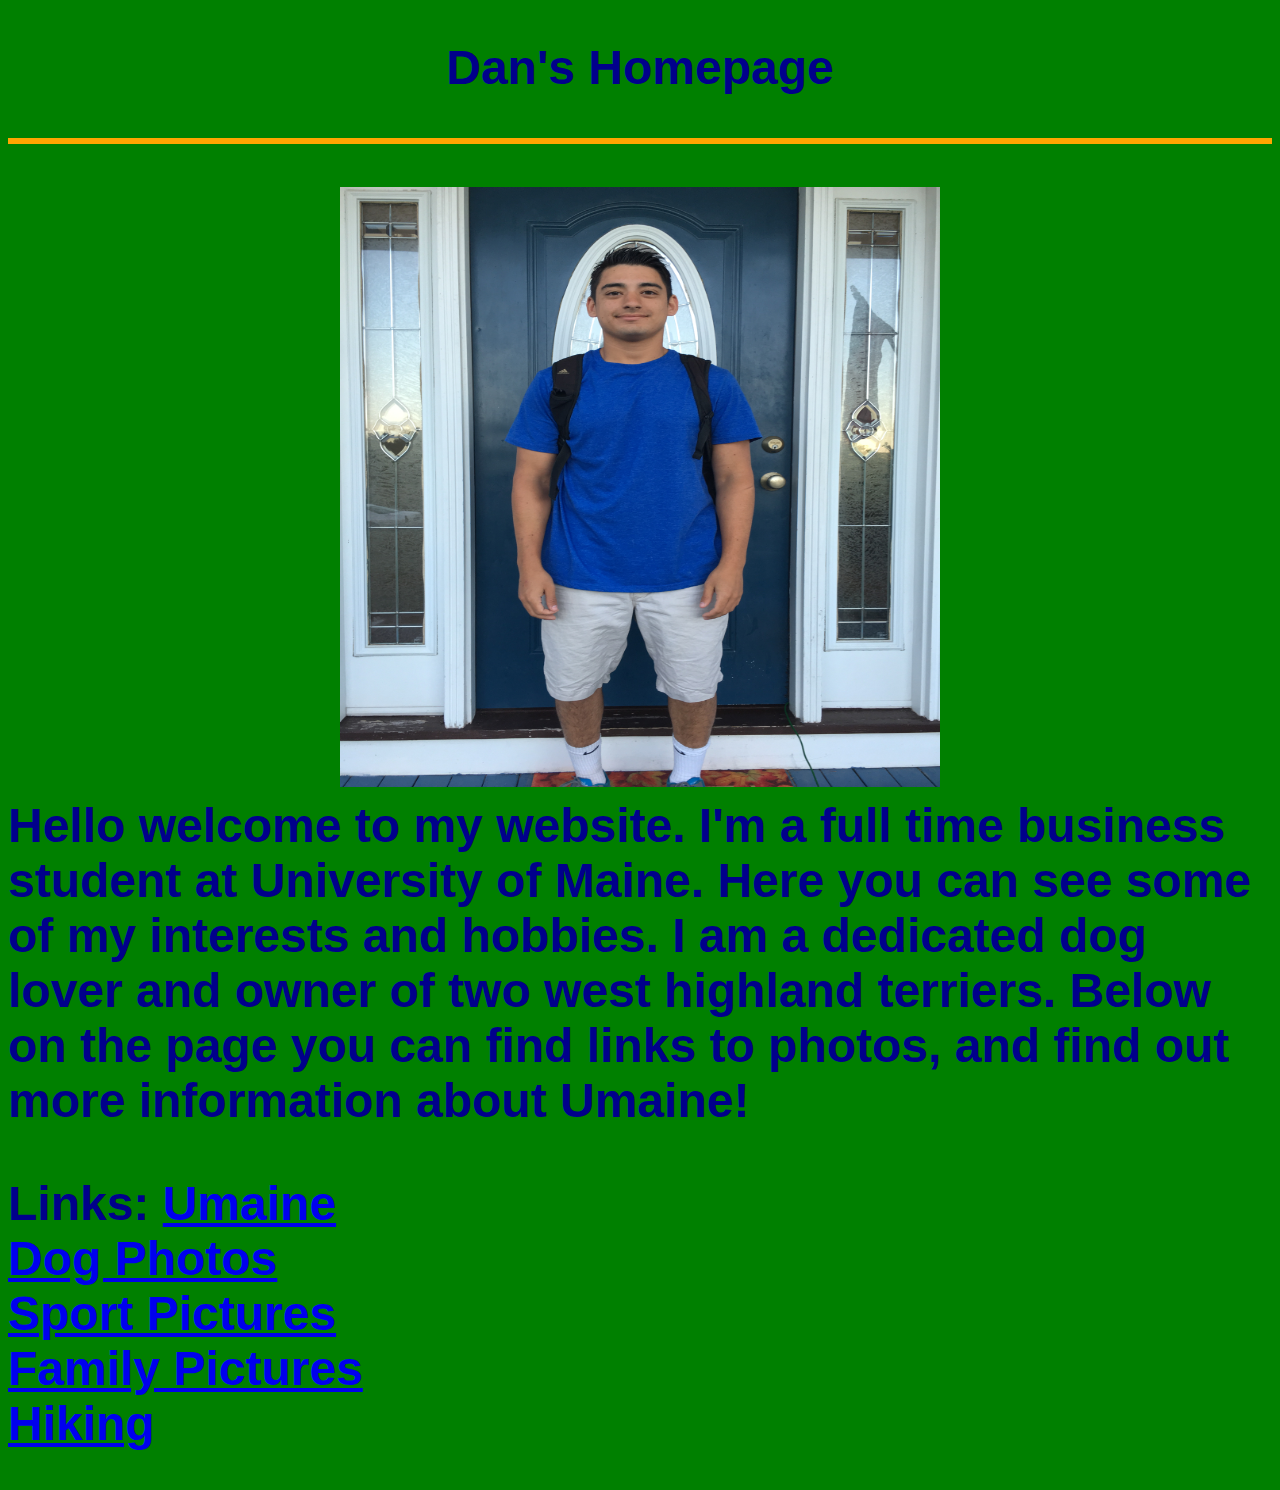
<file: index.html>
<!DOCTYPE html>
<html>

		<h2> <center> Dan's Homepage</center> </h2>
		<link href="https://fonts.googleapis.com/css?family=Oswald">
		 <link href="style.css" rel="stylesheet"> 
			</head>
	<body>
		<h1>   </h1>
		<h2 Daniel Dipano, Student</h2>
			
		<Center><IMG SRC="IMG_0639.JPG" height="600" width="600"></Center>	
			
			
			Hello welcome to my website. I'm a full time business student at University of Maine. Here you can see some of my interests and hobbies. I am a dedicated dog lover and owner of two west highland terriers. Below on the page you can find links to photos, and find out more information about Umaine!  </P> 
		

		
		Links:
<A HREF="https://umaine.edu/">Umaine</A> <Div> <A HREF="index2.html">Dog Photos </A></DIV>        <DIV> <A HREF="index3.html"> Sport Pictures </A></DIV>     <DIV> <A HREF="index4.html"> Family Pictures </A> </DIV>  <DIV> <A HREF="index5.html"> Hiking</A> </DIV>							
		
		</body>
	
	</html>
</file>
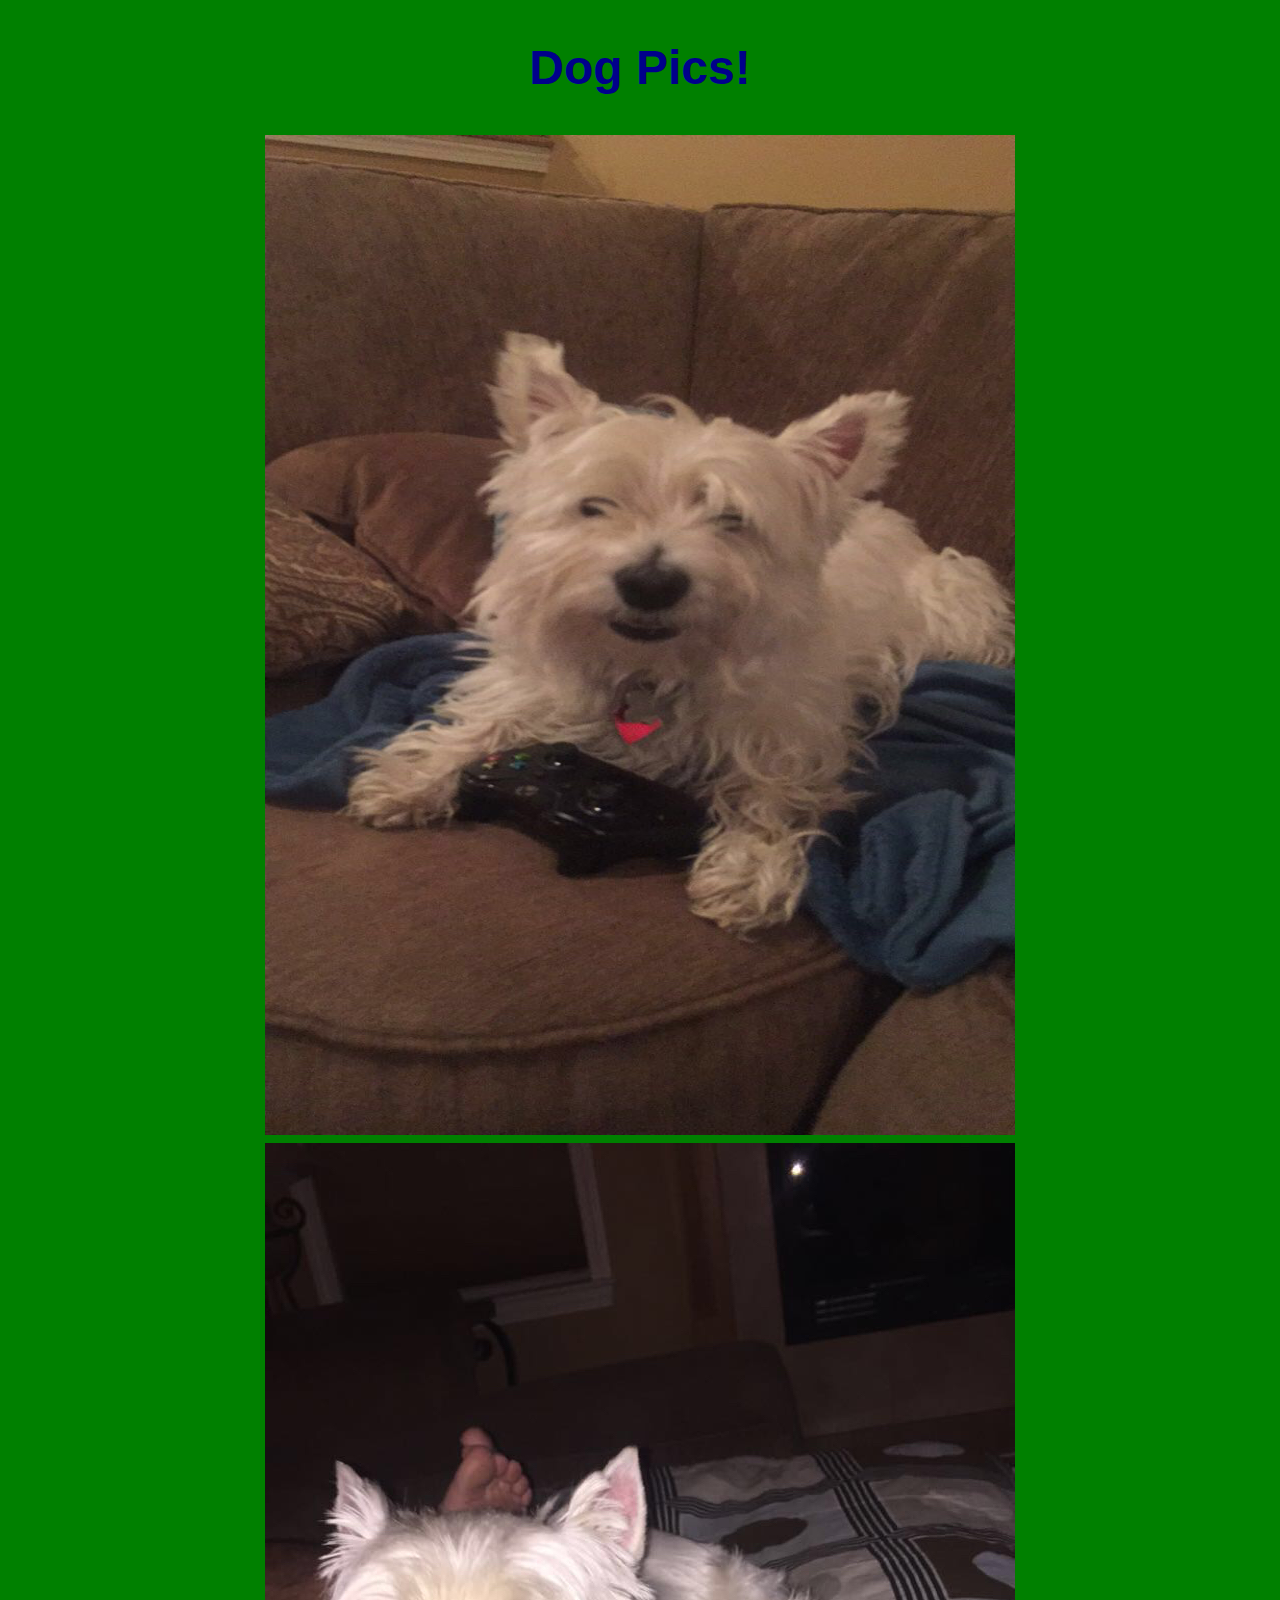
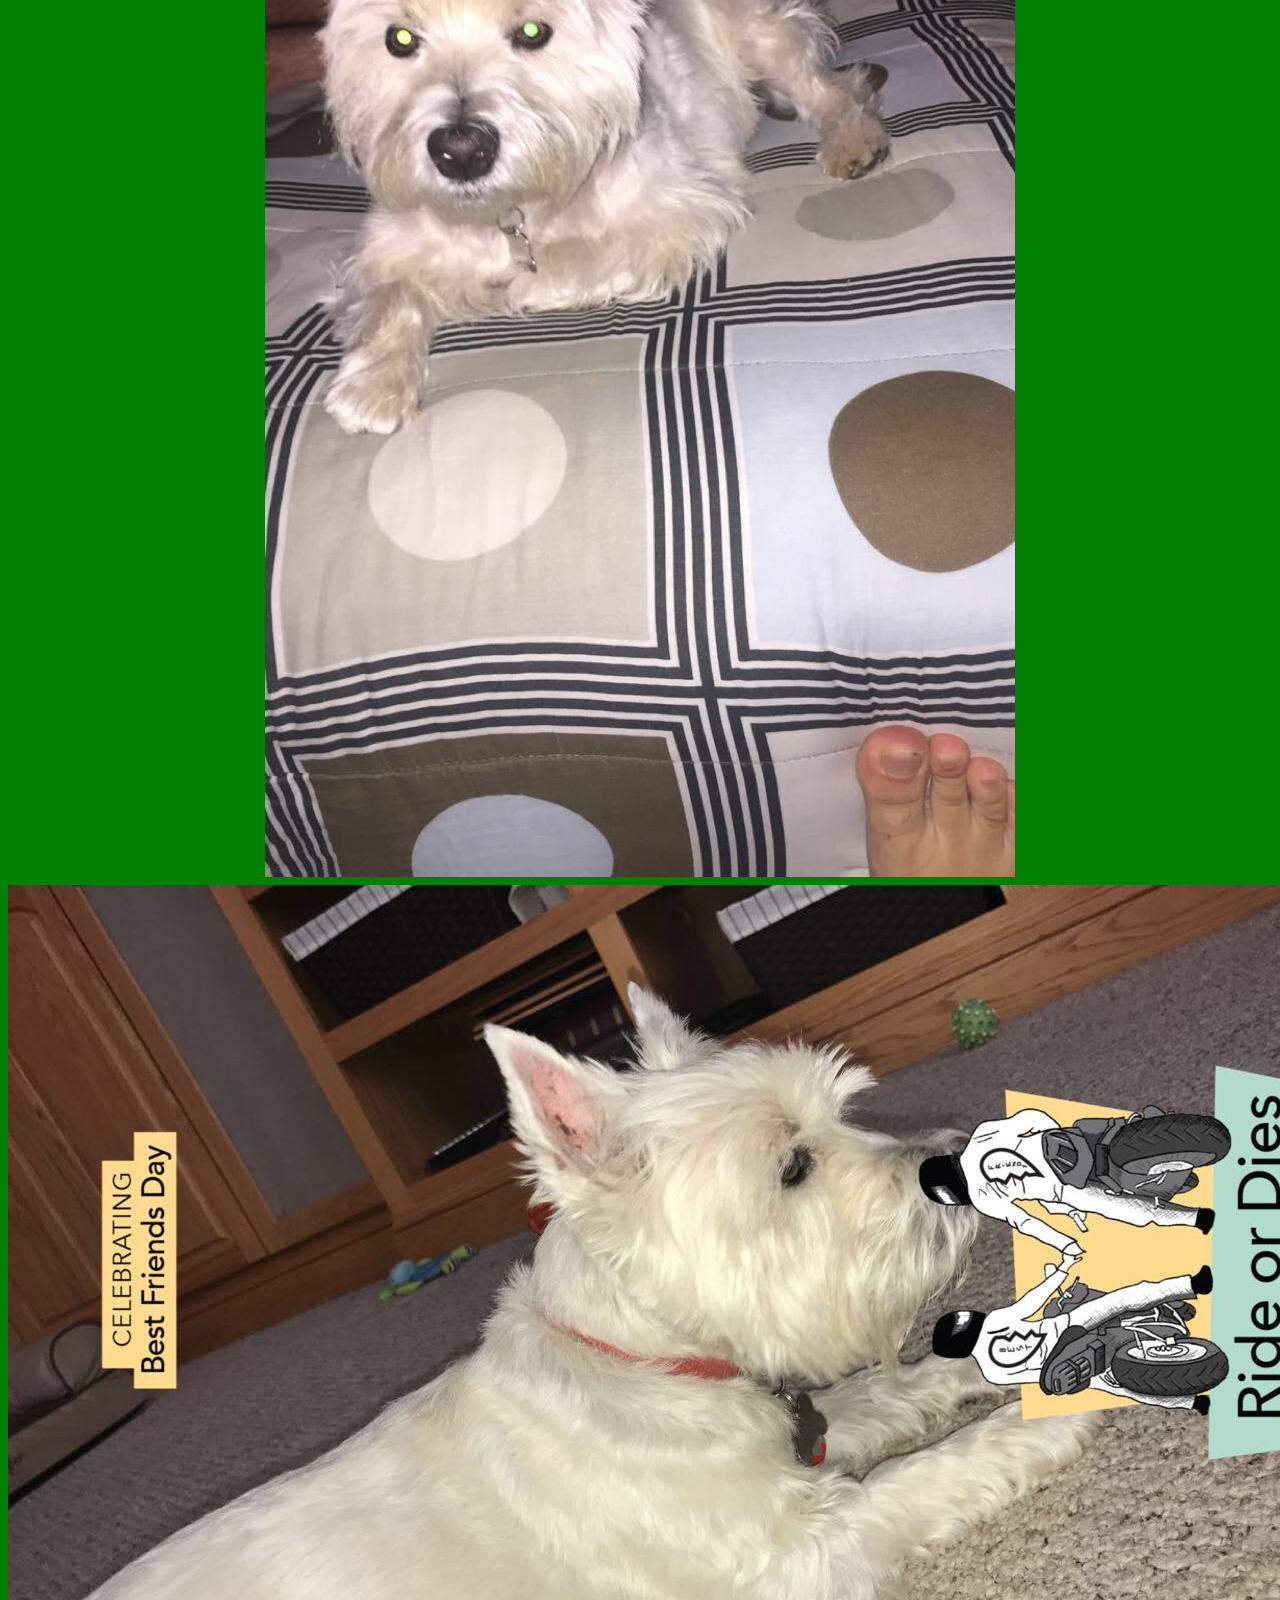
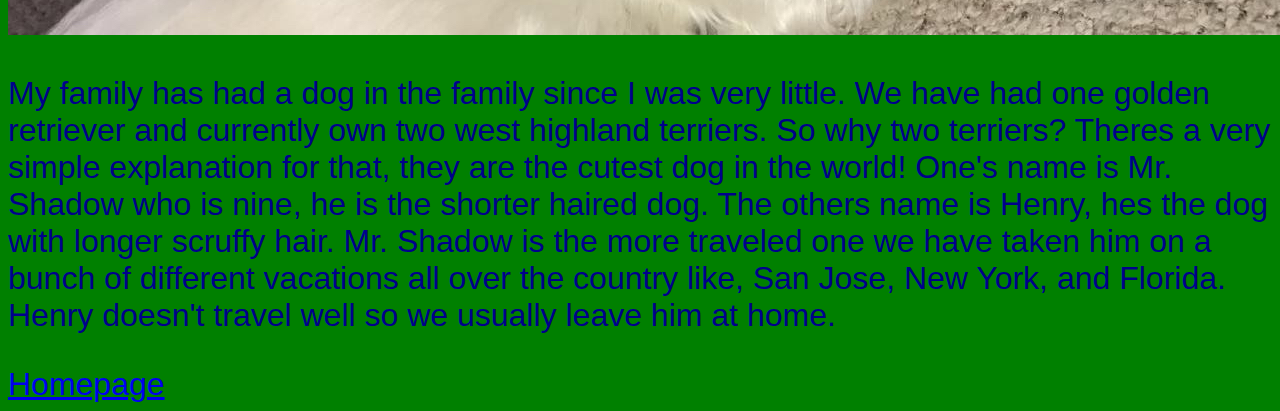
<file: index2.html>
<!DOCTYPE html>
<html>
	<head>
		<title>Dog Pics!</title>
	<h2> <center> Dog Pics! </center> </h2>
		<link href="https://fonts.googleapis.com/css?family=Oswald">
		 <link href="style.css" rel="stylesheet"> 
		  
	  
	</head>
	<body>
	
	
	<Center><IMG SRC="Dog3.jpeg" style="width:750px;height:1000px;"></Center>
		
	
	
	<Center><IMG SRC="dog1.jpeg"></Center>
	
	<IMG SRC="Dog2.jpeg"> 
			
	<P>My family has had a dog in the family since I was very little. We have had one golden retriever and currently own two west highland terriers. So why two terriers? Theres a very simple explanation for that, they are the cutest dog in the world! 
	One's name is Mr. Shadow who is nine, he is the shorter haired dog. The others name is Henry, hes the dog with longer scruffy hair. Mr. Shadow is the more traveled one we have taken him on a bunch of different vacations all over the country like, San Jose, New York, and Florida. Henry doesn't travel well so we usually leave him at home. 
	</P>  </body>
	  <A HREF="https://danieldipano.github.io/"> Homepage</A>
	  
	  	  	</html>
</file>
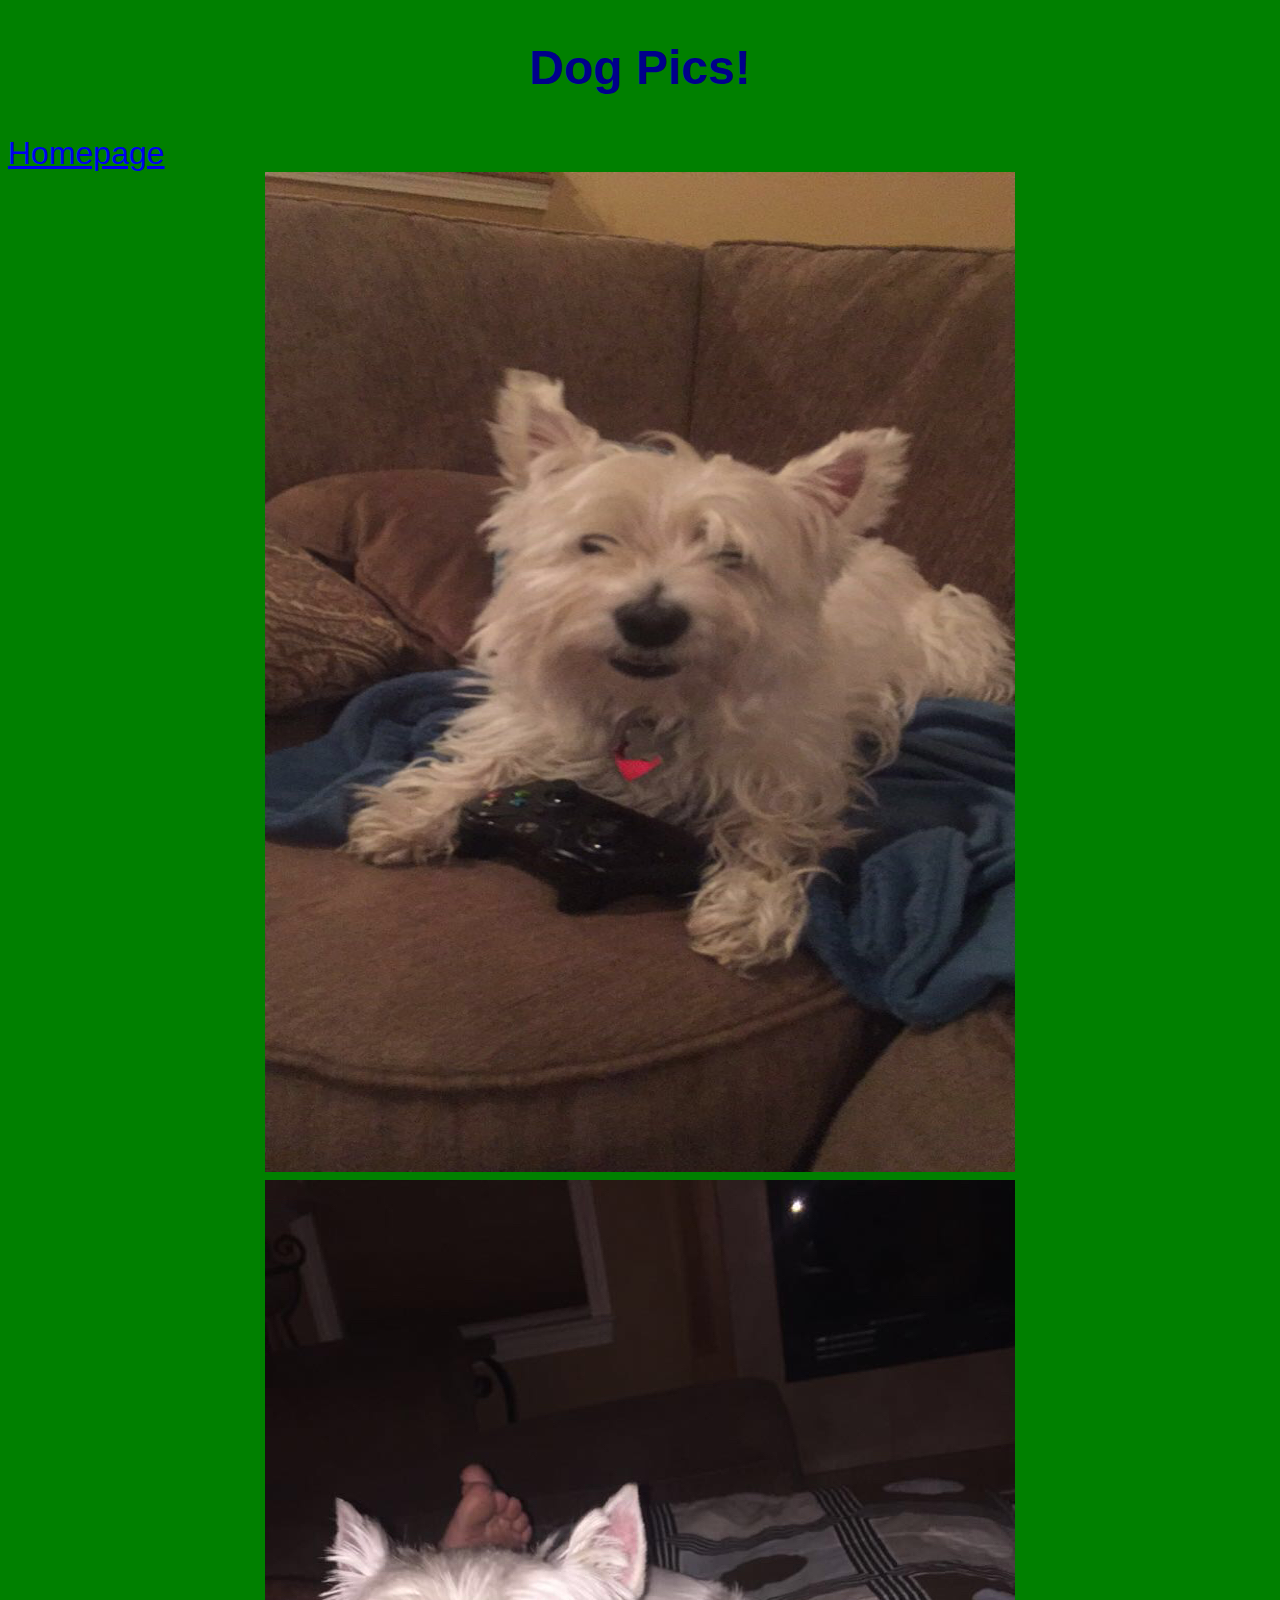
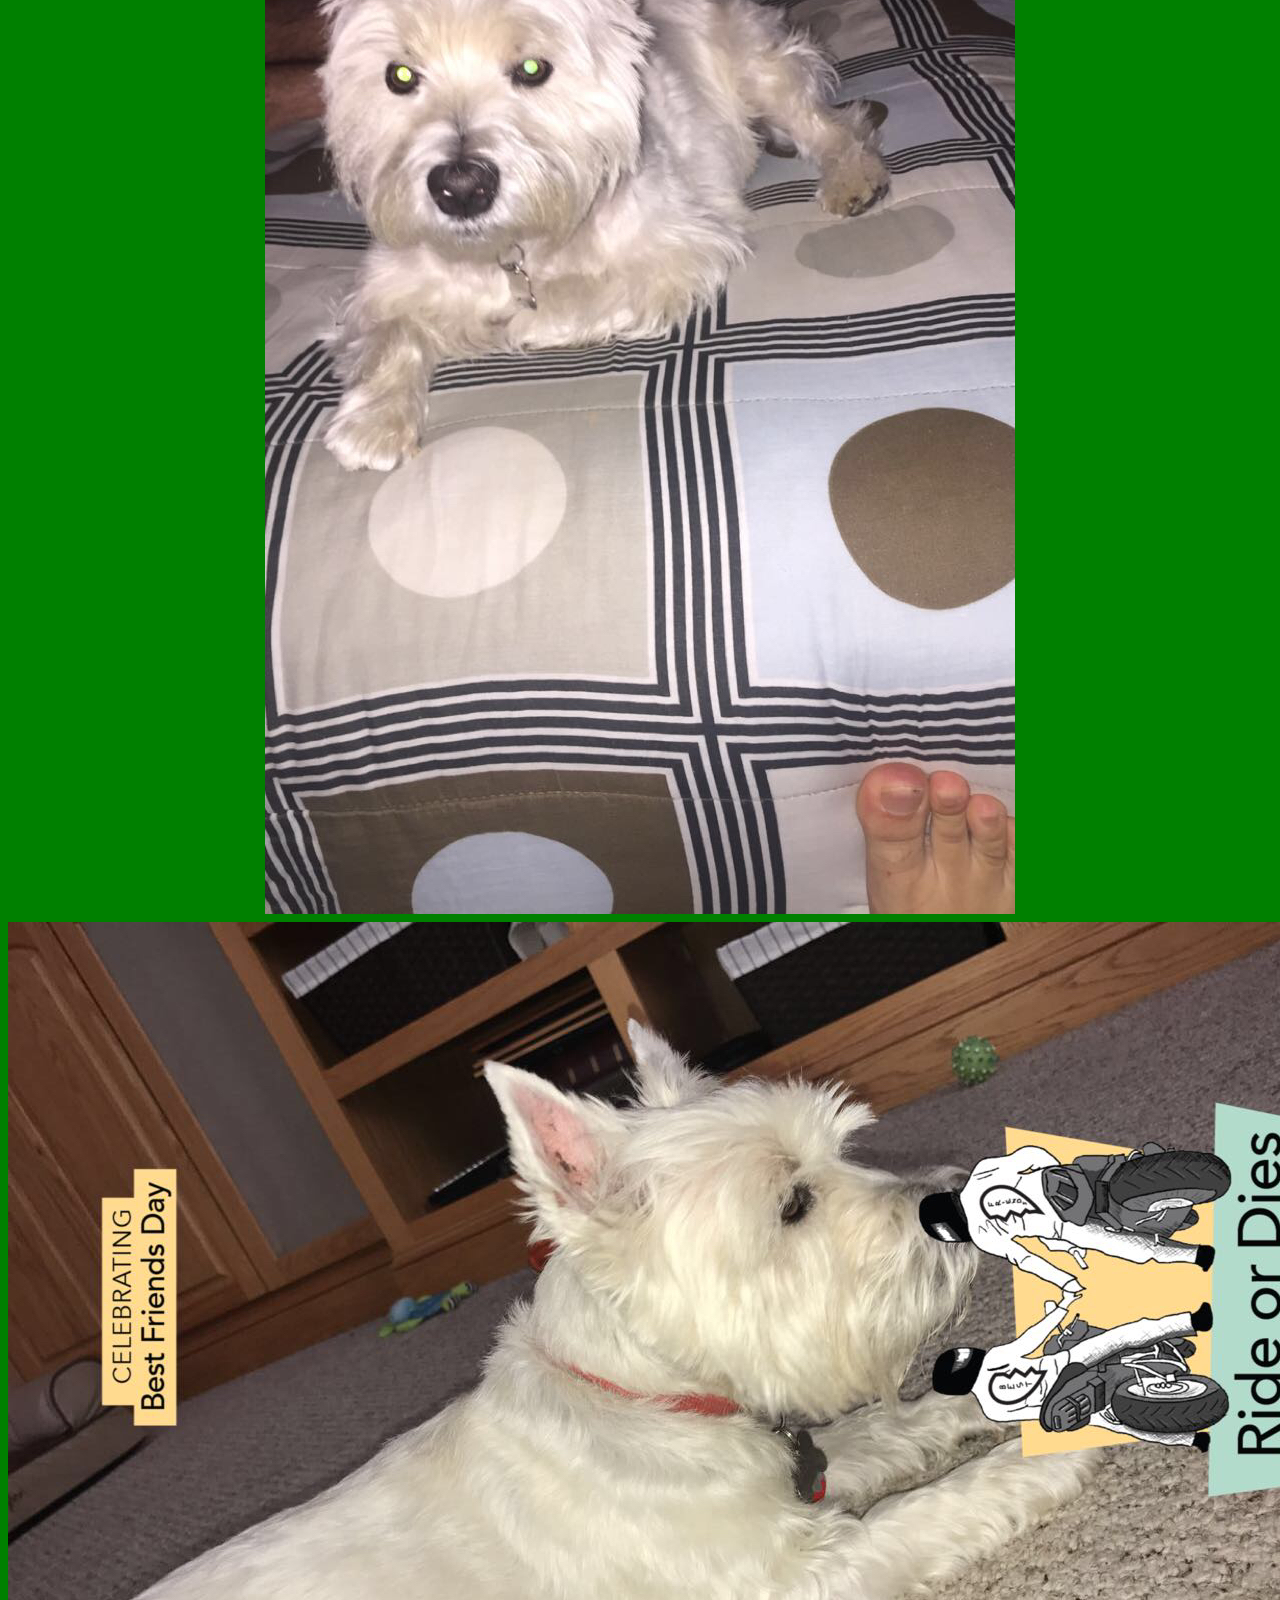
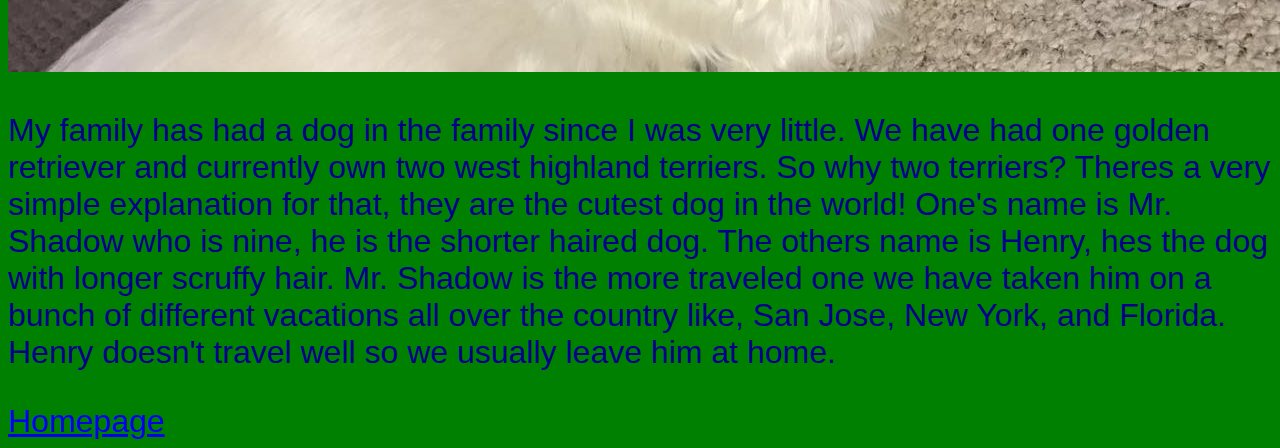
<file: Index2.html>
<!DOCTYPE html>
<html>
	<head>
		<title>Dog Pics!</title>
	<h2> <center> Dog Pics! </center> </h2>
		<link href="https://fonts.googleapis.com/css?family=Oswald">
		 <link href="style.css" rel="stylesheet"> 
		  <A HREF="https://danieldipano.github.io/"> Homepage</A>
	  
	</head>
	<body>
	
	
	<Center><IMG SRC="Dog3.jpeg" style="width:750px;height:1000px;"></Center>
		
	
	
	<Center><IMG SRC="dog1.jpeg"></Center>
	
	<IMG SRC="Dog2.jpeg"> 
			
	<P>My family has had a dog in the family since I was very little. We have had one golden retriever and currently own two west highland terriers. So why two terriers? Theres a very simple explanation for that, they are the cutest dog in the world! 
	One's name is Mr. Shadow who is nine, he is the shorter haired dog. The others name is Henry, hes the dog with longer scruffy hair. Mr. Shadow is the more traveled one we have taken him on a bunch of different vacations all over the country like, San Jose, New York, and Florida. Henry doesn't travel well so we usually leave him at home. 
	</P>  </body>
	  <A HREF="https://danieldipano.github.io/"> Homepage</A>
	  
	  	  	</html>
</file>
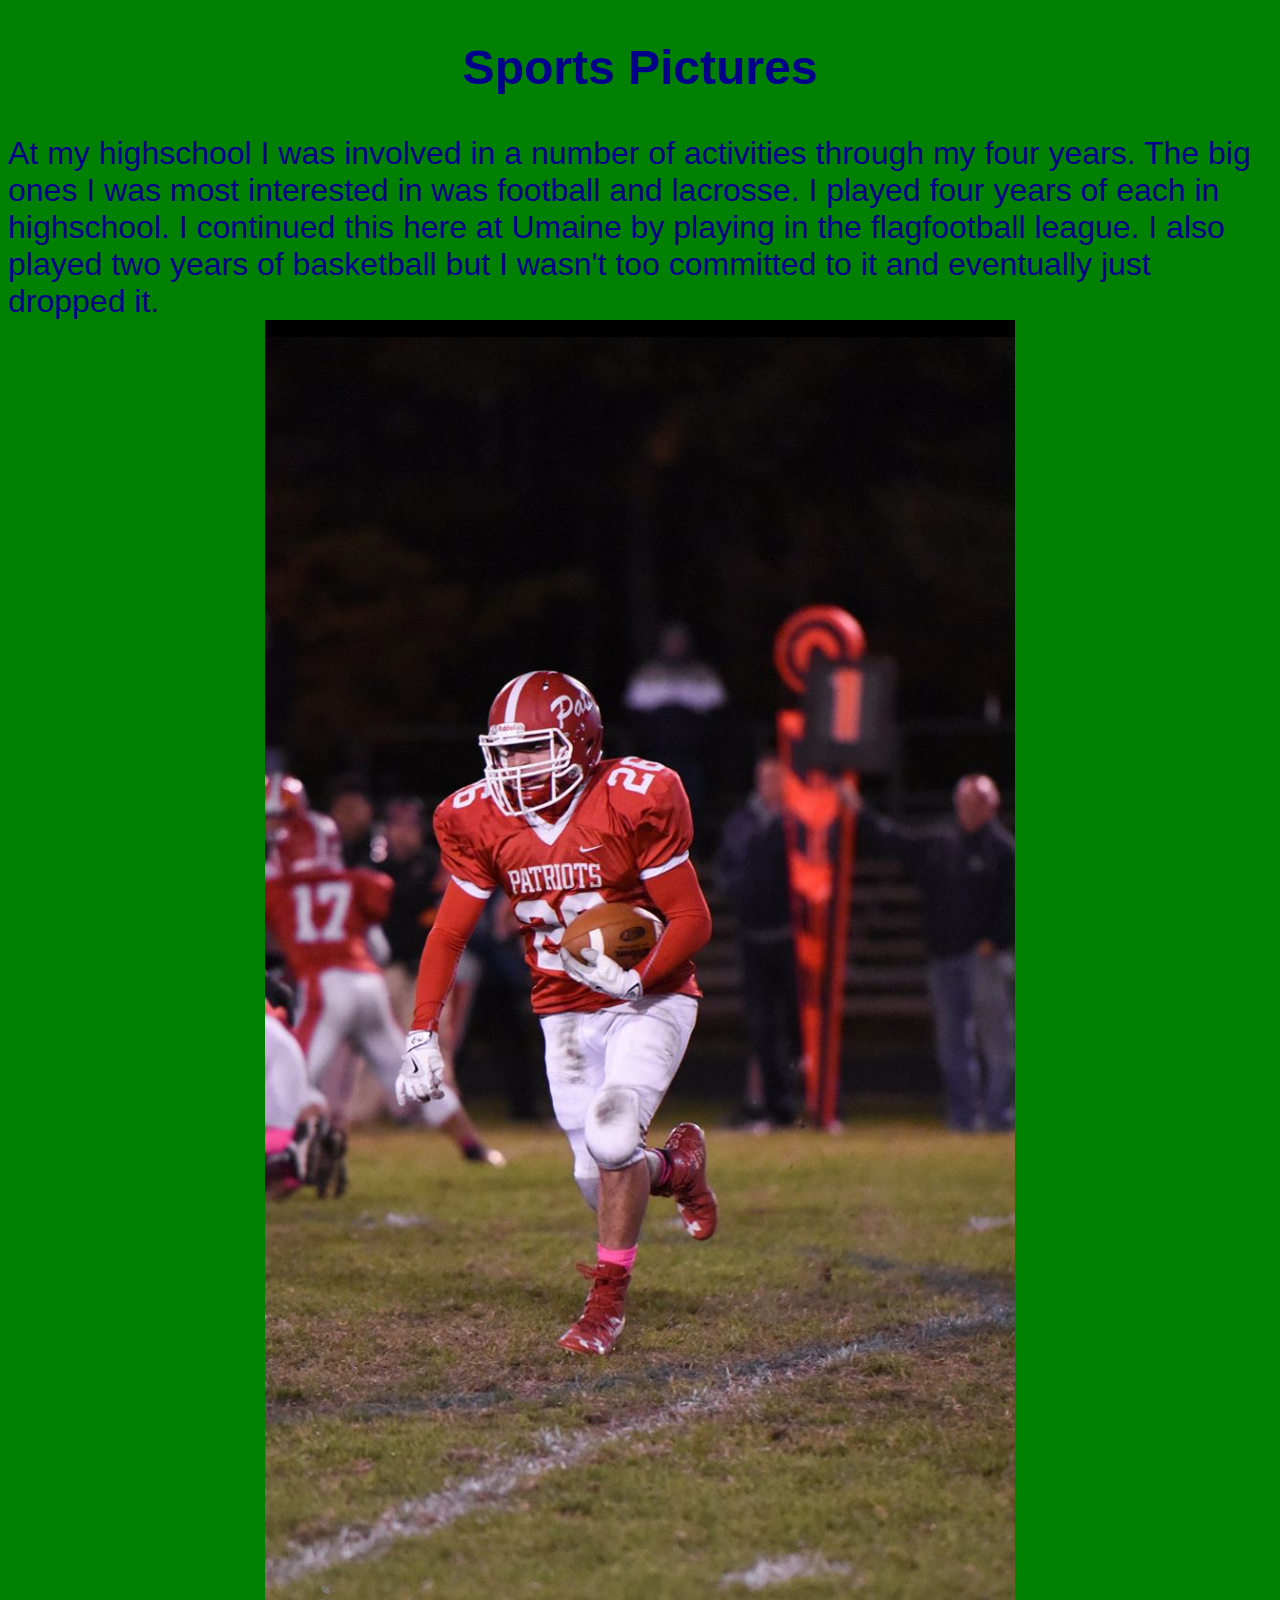
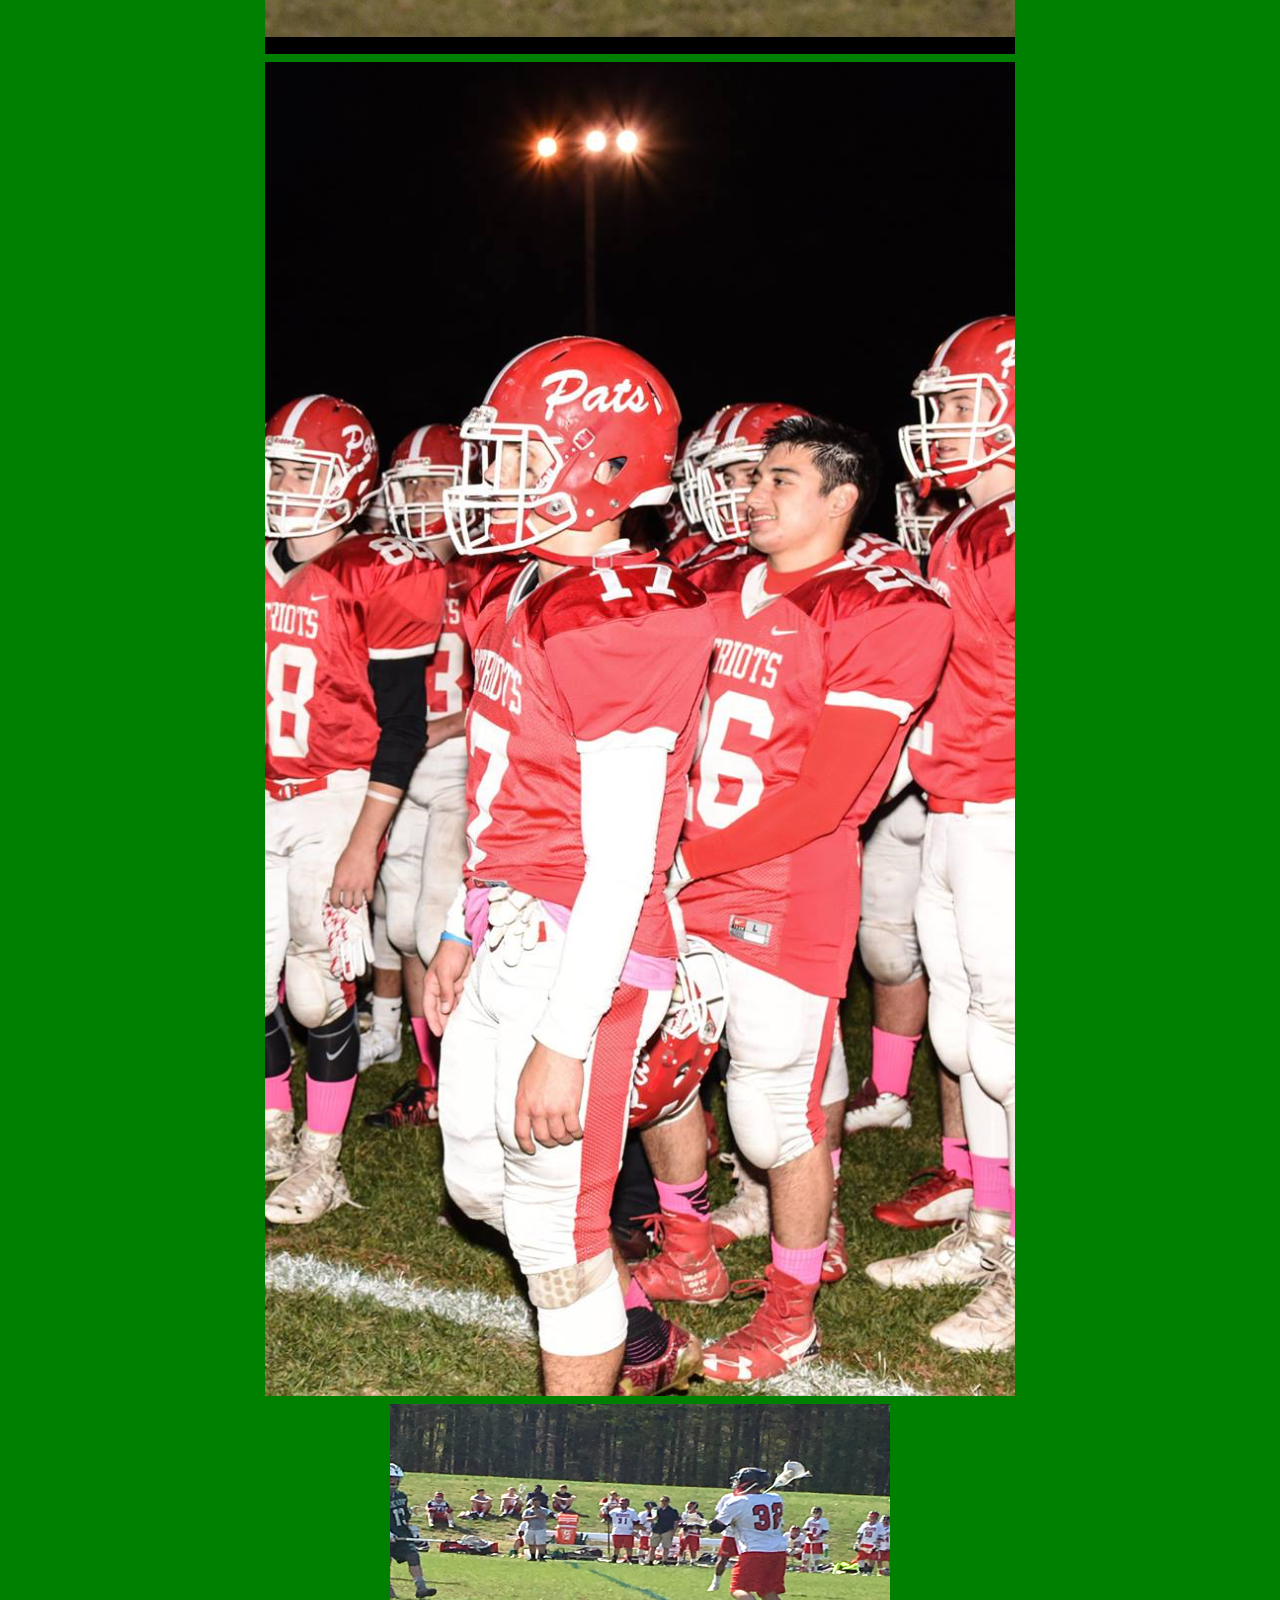
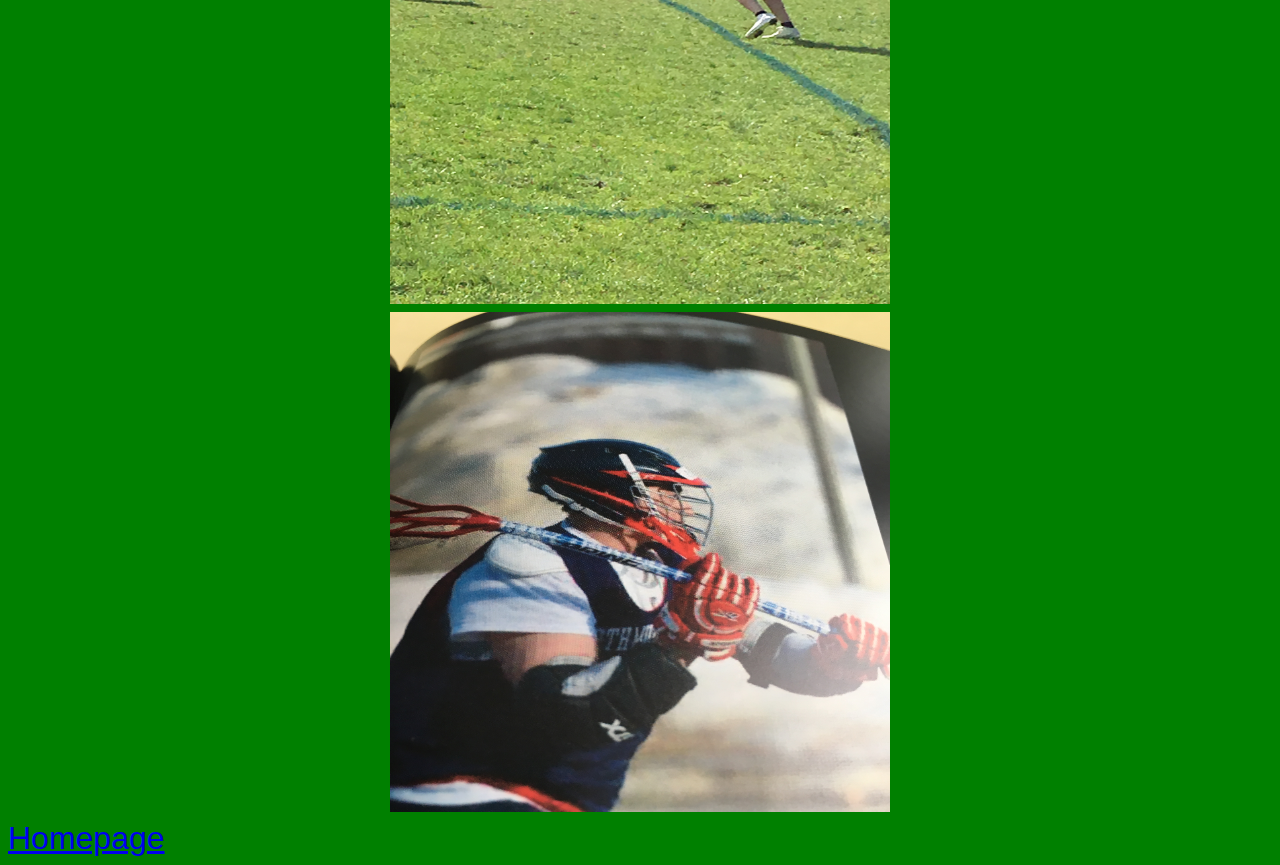
<file: index3.html>
<!DOCTYPEhtml>
<html>
	<head>
		<title> Sports Pictures </title>
		<link href="https://fonts.googleapis.com/css?family=Oswald">
		 <link href="style.css" rel="stylesheet"> 
		
	</head>
	<h2> <Bold> <Center> Sports Pictures </Center> </Bold> </h2>
 
	<body>
	
	
	At my highschool I was involved in a number of activities through my four years. The big ones I was most interested in was football and lacrosse. I played four years of each in highschool. I continued this here at Umaine by playing in the flagfootball league. I also played two years of basketball but I wasn't too committed to it and eventually just dropped it.
	
	
	<Center><IMG SRC="Footballpic2.JPG"></Center>
		
		
		<Center><IMG SRC="footballpic.JPG"></Center>
		
		
	<Center><IMG SRC="Laxpic.JPG" height="500" width="500"></Center>
		
	
	<Center><IMG SRC="Laxpic2.JPG" height="500" width="500"></Center>
	
		
	<A HREF="https://danieldipano.github.io/">Homepage</A>
	
	</body>
	</html>
</file>
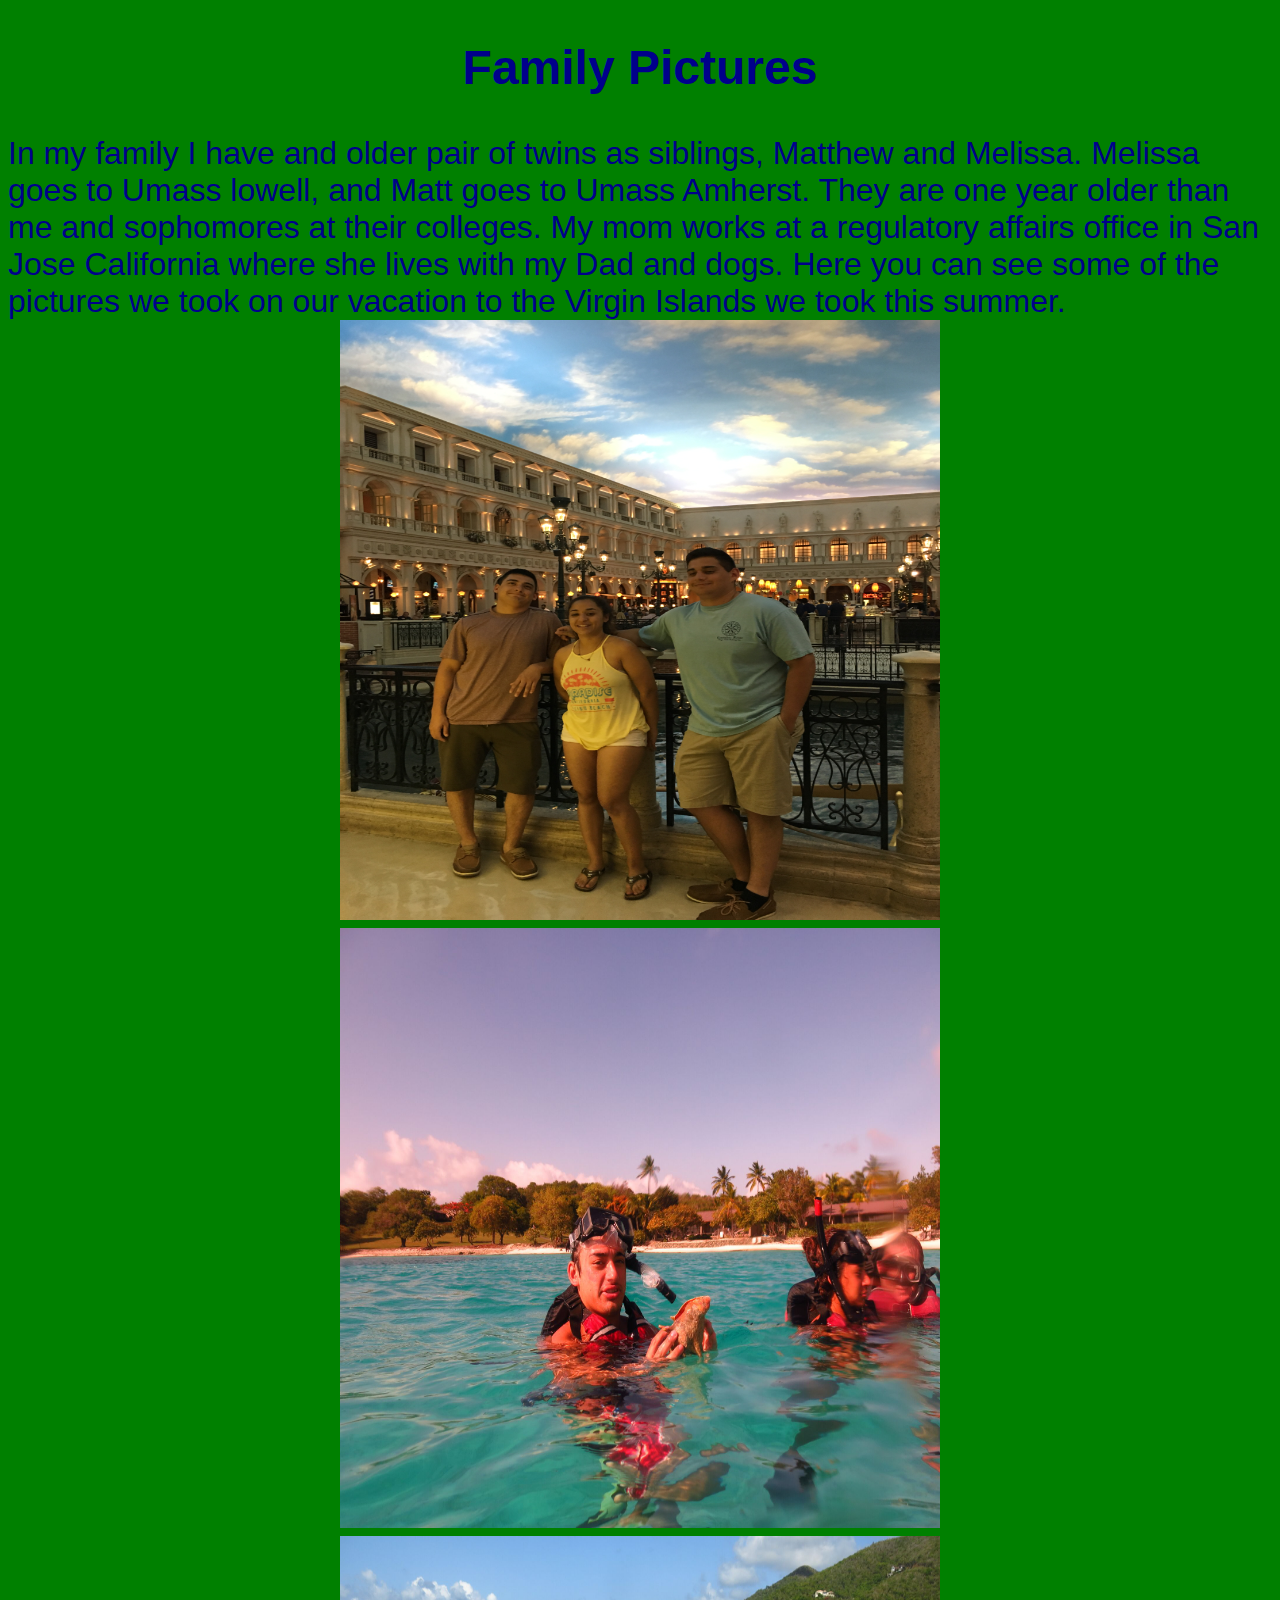
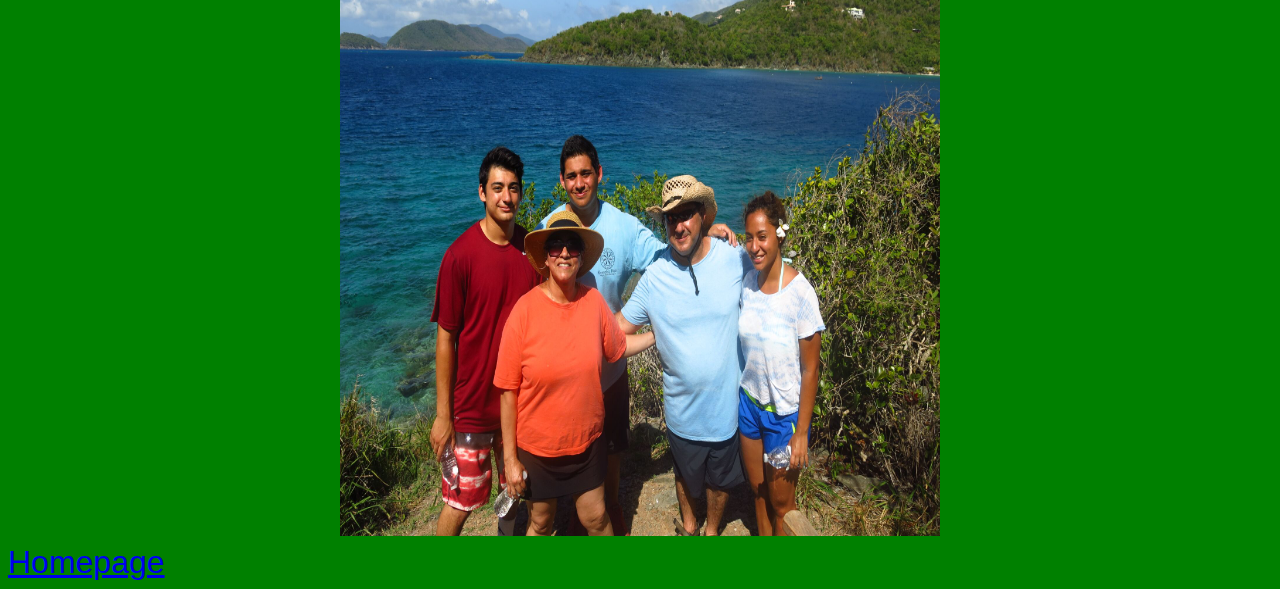
<file: index4.html>
<!DOCTYPEhtml>
<html>
	<head>
	<link href="https://fonts.googleapis.com/css?family=Oswald">
		 <link href="style.css" rel="stylesheet"> 
	
	
		<title>Family Pics</title>
	</head>
	<h2> <Center> Family Pictures </Center> </h2>
	 
	<body>
In my family I have and older pair of twins as siblings, Matthew and Melissa. Melissa goes to Umass lowell, and Matt goes to Umass Amherst. They are one year older than me and sophomores at their colleges. My mom works at a regulatory affairs office in San Jose California where she lives with my Dad and dogs. Here you can see some of the pictures we took on our vacation to the Virgin Islands we took this summer.	
	
	
	<center><IMG SRC="Siblingpic.JPG" height="600" width="600"></center>
	
	
	<center><IMG SRC="Vacation pic.JPG" height="600" width="600"></center>
	
	<center><IMG SRC="Fampic.JPG" height="600" width="600"></center>
	
	<A HREF="https://danieldipano.github.io/">Homepage</A>
		</body>
	</html>
</file>
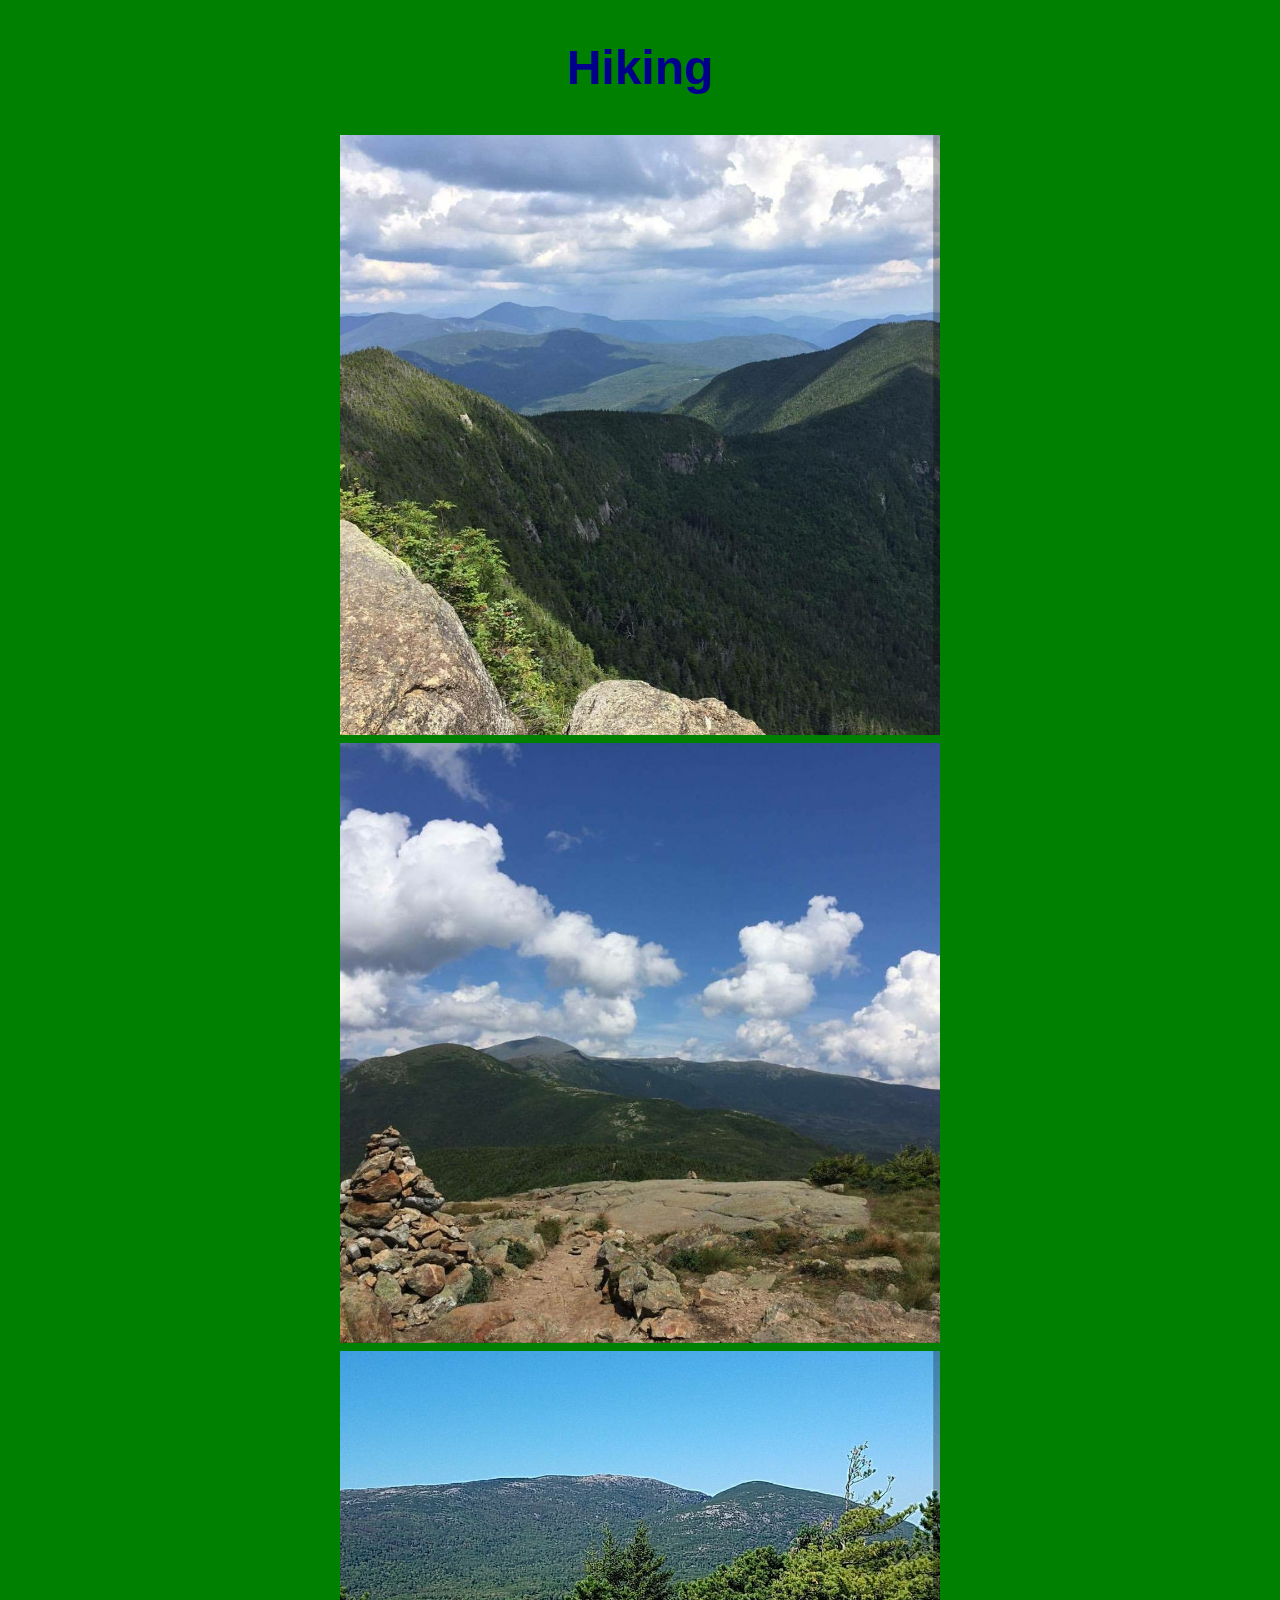
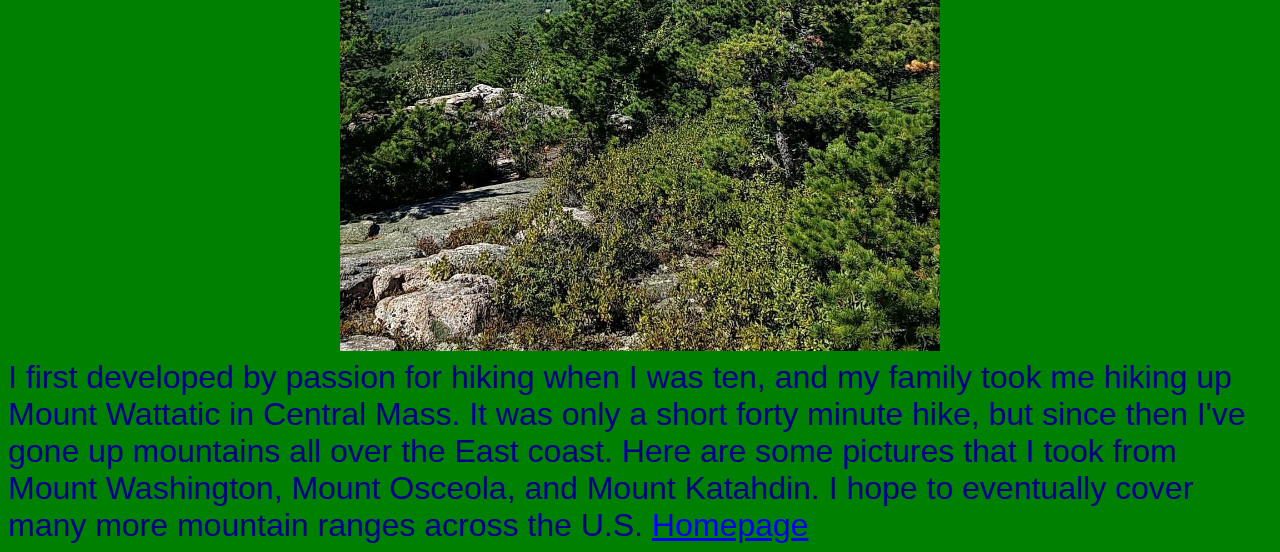
<file: index5.html>
<!DOCTYPE html>
<html>
	<head>
	<link href="https://fonts.googleapis.com/css?family=Oswald">
		 <link href="style.css" rel="stylesheet"> 
		<title> Hiking</title>
		<Center><h2> Hiking</h2></Center>
	</head>
	
	<Center><IMG SRC="hiking1.JPG" height="600" width="600"></Center>
	
	<Center><IMG SRC="hiking2.JPG" height="600" width="600"></Center>
		
	<Center><IMG SRC="hiking3.jpg" height="600" width="600"></center>
	
	
	<body>
	
	I first developed by passion for hiking when I was ten, and my family took me hiking up Mount Wattatic in Central Mass. It was only a short forty minute hike, but since then I've gone up mountains all over the East coast. Here are some pictures that I took from Mount Washington, Mount Osceola, and Mount Katahdin. I hope to eventually cover many more mountain ranges across the U.S.
	
		  <A HREF="https://danieldipano.github.io/"> Homepage</A>
	  
			</body>
	</html>
</file>
<file: style.css>
h1 { color: orange;
border-style: solid; }

body {
	background: green;
		color: darkblue;
		font-size: 24pt;
		font-family: 'Oswald', sans-serif;
		}
</file>
